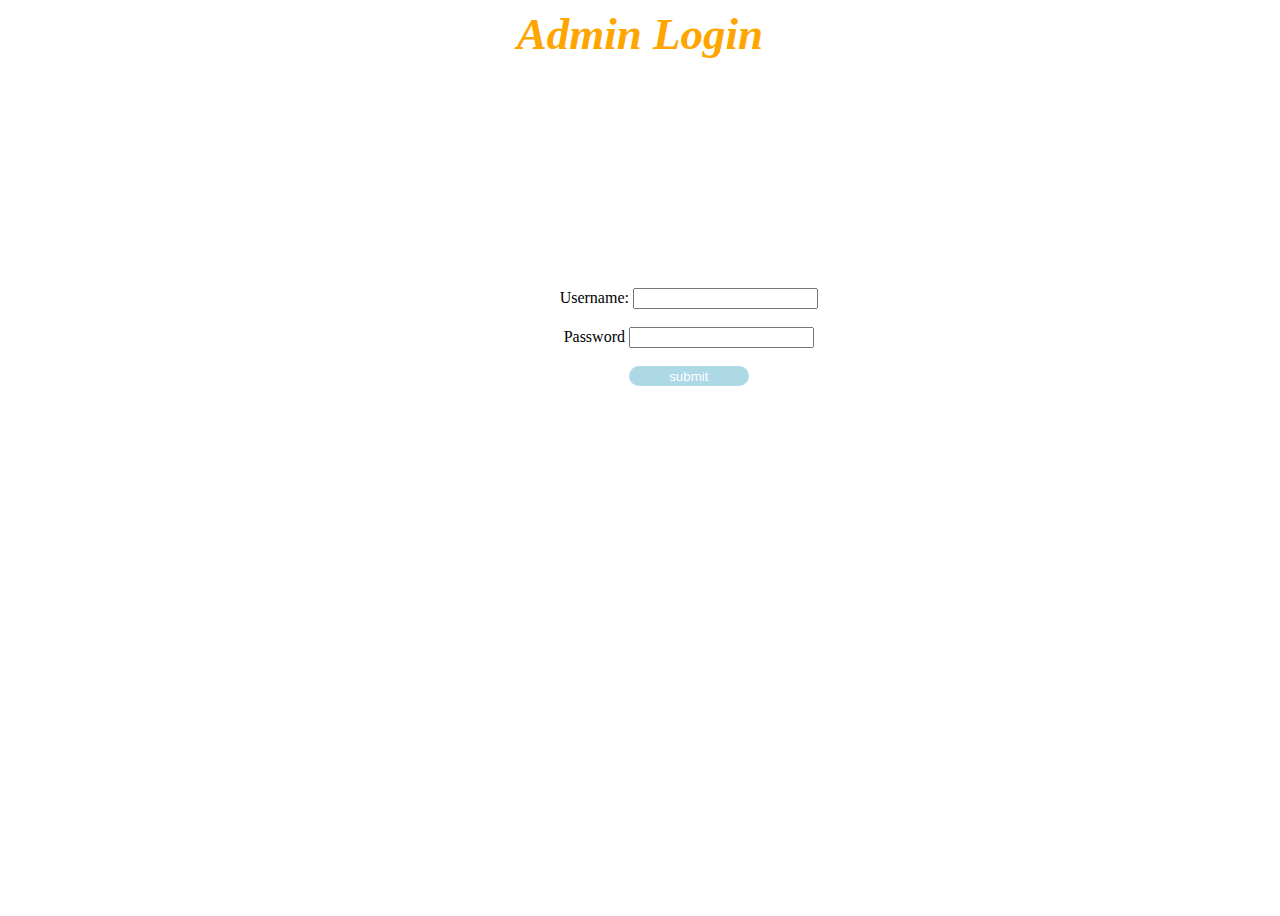
<file: admin.html>
<html>
<head>
  <link rel="stylesheet" href="admin.css">
</head>
<body>
<div class="admin-back">
  <h1 class="admin-heading">Admin Login</h1>
<div class="admin-form">
 <form action="adminlogin.php" method="get">
<div class="admin-login">
  <label for="uname">Username:</label>
  <input type="text" name="name" id="uname">
  <br>
  <br>
  <label for="pass">Password</label>
  <input type="password" name="pass" id="pass">
  <br>
  <br>
  <input type="submit" value="submit" class="admin-button">
</div>
  </form>
</div>
</div>
  </body>
</html>
</file>
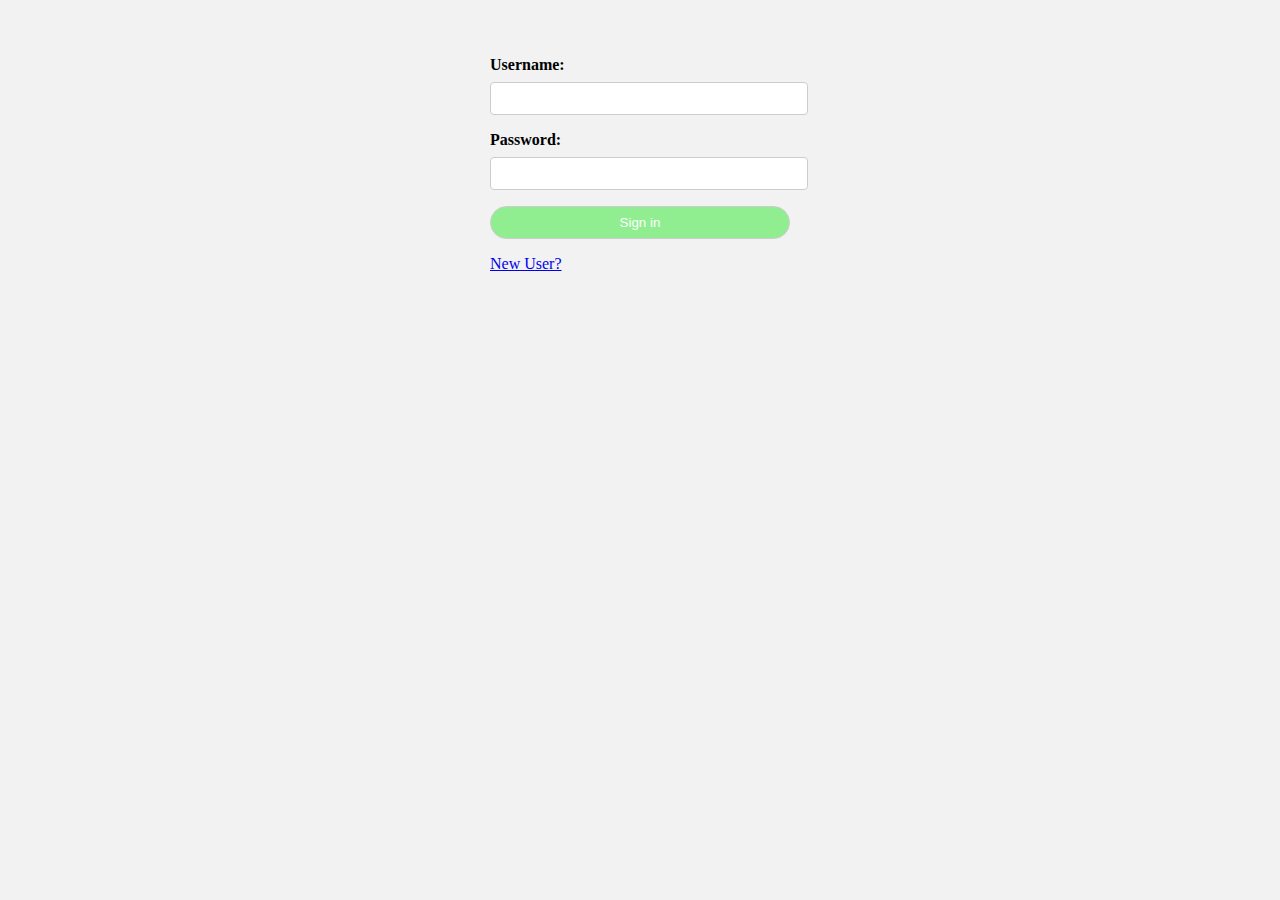
<file: p1.html>
<!DOCTYPE html>
<html lang="en">
<head>
    <meta charset="UTF-8">
    <meta name="viewport" content="width=device-width, initial-scale=1.0">
    <title>Sign in page</title>
    <link rel="stylesheet" href="styles.css">
</head>
<body>
   <div class="sign">
    <form action="login.php" method="post">
        <label for="name">Username:</label>
        <input type="text" id="name" name="name" required />

        <label for="password">Password:</label>
        <input type="password" id="password" name="password" required>        

   <input type="submit" value="Sign in" class="login">
</form>
     <a href="projectreg.html">New User?</a>
   </div>  
</body>
</html>
</file>
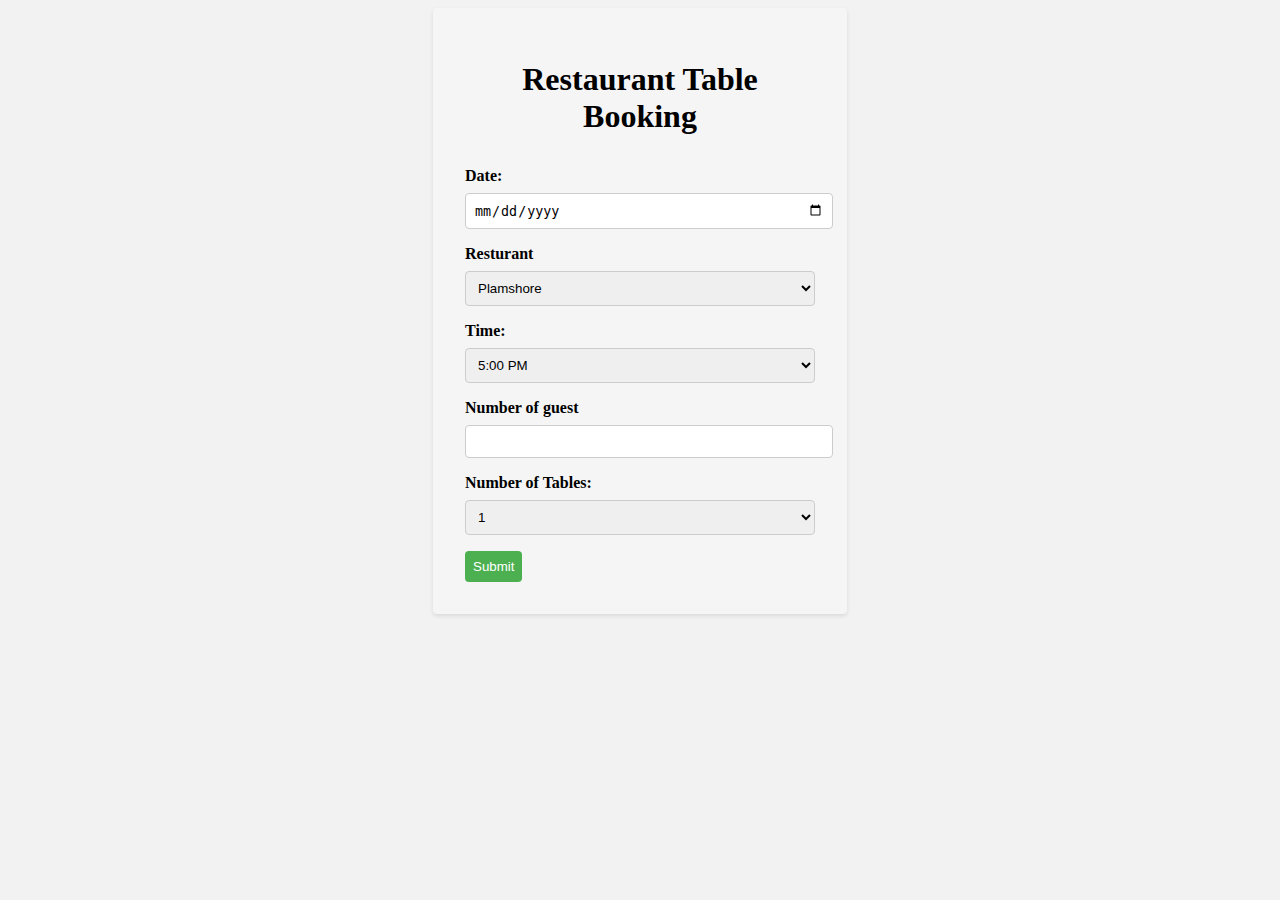
<file: p2.html>
<!DOCTYPE html>
<html>
  <head>
    <meta charset="UTF-8" />
    <title>Restaurant Table Booking</title>
    <link rel="stylesheet" href="styles.css">
  </head>
  <body>
    <div class="container">
      <h1>Restaurant Table Booking</h1>
      <form method="POST" action="res.php">
        <label for="date">Date:</label>
        <input type="date" id="date" name="date" required />
    
        <label for="Restaurant">Resturant</label>
        <select id="Restaurant" name="Restaurant" required>
          <option value="Plamshore">Plamshore</option>
          <option value="century park">century park</option>
          <option value="ha(Hotel adhinath)">Hotel adhinath</option>
          <option value="cb(Coal Barbeque)">Coal Barbeque</option>
          <option valuve="ss(SS Hyderabad)">SS Hyderabad</option>
        </select>  
        


        <label for="time">Time:</label>
        <select id="time" name="time" required>
          <option value="17:00">5:00 PM</option>
          <option value="18:00">6:00 PM</option>
          <option value="19:00">7:00 PM</option>
          <option value="20:00">8:00 PM</option>
        </select>

        <label for="Number_of_guests">Number of guest</label>
        <input type="number" id="Number_of_guests" name="Number_of_guests" min="2" max="10" required>

        <label for="tables">Number of Tables:</label>
        <select id="tables" name="tables" required>
          <option value="1">1</option>
          <option value="2">2</option>
          <option value="3">3</option>
          <option value="4">4</option>
        </select>

    <button type="submit">Submit</button>
        
      </form>
    </div>
</body>
</html>
</file>
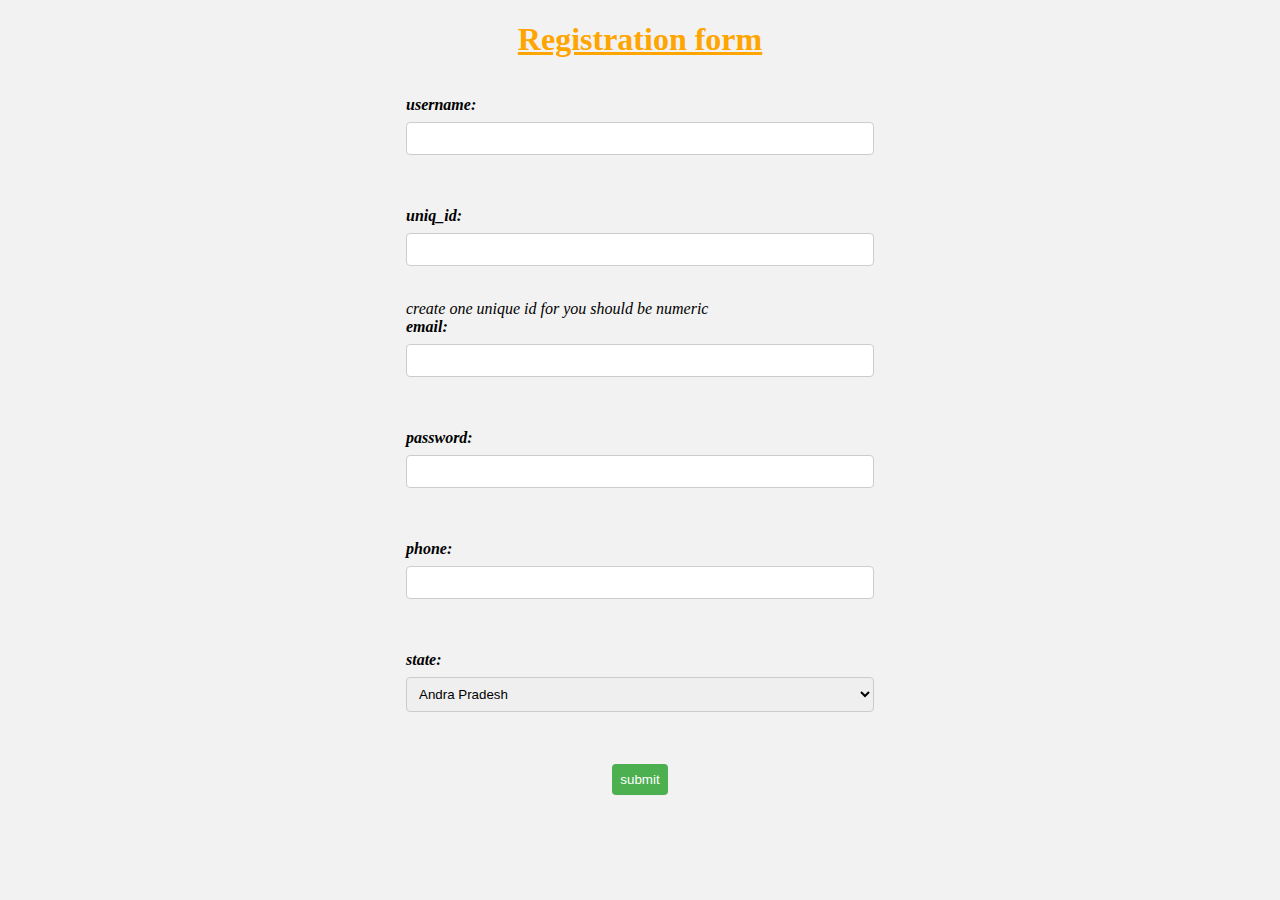
<file: projectreg.html>
<html>
<head>
 <link rel="stylesheet" href="styles.css">
</head>
<body>
<div class="registerback justify-content-center">
    <h1 class="reghead">Registration form</h1>
<form action="register.php" method="post" onsubmit="return validate_form()">
  <div class="formstyle">
    <label for="ame">username:</label> 
    <input type="text"  name="f_name" id="ame" required>
    <span id="name" class="error"></span>
<br>
<br>
<label for="reg">uniq_id:</label> 
<input type="text" name="reg_no" id="reg" required><br>
create one unique id for you should be numeric<br>
<label for="mail">email:</label> 
<input type="email"  id="mail" name="email" required>
<span id="mail1" class="error"></span>
<br>
<br>
<label for="pass">password:</label> 
<input type="password"  name="pws" id="pass">
<span id="pass1" class="error"></span>
<br>
<br>
<label for="ph">phone:</label> 
<input type="text"  id="ph" name="phone">
<br>
<br>
<label for="con">state:</label>  
<select name="country" id="con">
<option value="AP">Andra Pradesh</option>
<option value="TN">Tamil Nadu</option>
<option value="Karnakata">Karnataka</option>
<option value="kerala">Kerala</option>
</select>
<br>
<br>
<center>
<button>submit</button>
</center>
</div>
</form>
</div>
<script>
function validate_form()
{
alert("welcome");
const fnexpre=/^[A-Z][a-zA-Z]*$/;
var a=document.getElementById("ame");
var status=true;
if(!fnexpre.test(a.value)){
 document.getElementById("name").innerHTML="invalid name start with uppercase";
a.value="";
status=false;
} else {
 document.getElementById("name").innerHTML="";
}
alert("hii");
const emexpre=/^[a-zA-Z0-9._%+-]+@[a-zA-Z0-9.-]+\.[a-zA-Z]{2,6}$/;
var b=document.getElementById("mail");
if(!emexpre.test(b.value)){
document.getElementById("mail1").innerHTML="invalid email";
b.value="";
status=false;
} else{
document.getElementById("mail1").innerHTML="";
}
alert("hello")
const pexpre=/^[0-9]*$/;
var c=document.getElementById("pass");
if(!pexpre.test(c.value)){
document.getElementById("pass1").innerHTML="invalid password";
c.value="";
status=false;
} else {
document.getElementById("pass1").innerHTML="";
}
return status;
}
</script>
</body>
</html>
</file>
<file: admin.css>
.admin-back{
 background-image:url("https://img.freepik.com/free-photo/office-supplies-keyboard-coffee-cup-card-eyeglasses-candle-headphone-blue-background_23-2148041892.jpg?ga=GA1.1.1910768974.1722428793&semt=ais_hybrid");
background-size:cover;
height:100vh;
}
.admin-login{
background-image:url("https://img.freepik.com/free-photo/blue-user-icon-symbol-website-admin-social-login-element-concept-white-background-3d-rendering_56104-1217.jpg?ga=GA1.1.1910768974.1722428793&semt=ais_hybrid");
background-size:cover;
width:27vw;
padding:20px;

}
.admin-form{
text-align:center;
padding:8px;
margin:480px;
margin-top:200px;
}
.admin-heading{
    color:orange;
    font-family:"Caveat";
    font-size:45px;
    font-style:italic;
    text-align:center;
}
.admin-button{
    background-color:lightblue;
    color:white;
    width:120px;
    height:20px;
    border-width:0px;
    border-radius:10px;
}
</file>
<file: styles.css>
body {
    font-family: Georgia, 'Times New Roman', Times, serif;
    background-color: #f2f2f2;
    background-image: url(https://cdnimg.webstaurantstore.com/uploads/blog/2019/4/restaurant-table-settings-formal.gif);
    background-position: 100%;
  }
  .sign{
    width: 300px;
    background-color: #f2f2f2;
    border-radius: 2px;
    padding: 3rem;
    display: block;
    margin: 0 auto;
  }
  
  .container {
    width: 350px;
    margin: 0 auto;
    padding: 2rem;
    background-color: whitesmoke;
    border-radius: 4px;
    box-shadow: 0 2px 4px rgba(0, 0, 0, 0.1);
  }
  
  h1 {
    text-align: center;
    margin-bottom: 2rem;
  }
  
  label {
    display: block;
    margin-bottom: 0.5rem;
    font-weight: bold;
  }
  
  input,
  select {
    display: block;
    width: 100%;
    padding: 0.5rem;
    margin-bottom: 1rem;
    border-radius: 4px;
    border: 1px solid #ccc;
  }
  
  button {
    display: block;
    padding: 0.5rem;
    background-color: #4CAF50;
    color: #fff;
    border: none;
    border-radius: 4px;
    cursor: pointer;
  }
.registerback{
 background-size:cover;
position:absolute;
top:0;
left:0;
height:100%;
width:100%;
}
.reghead{
color:orange;
font-family:"Caveat";
text-align:center;
text-decoration:underline;
}
.formstyle{
 color:black;
 font-style:italic;
 background-image:url("https://png.pngtree.com/thumb_back/fh260/background/20220112/pngtree-glass-morphim-effect-registration-banner-with-gradient-blue-image_934693.jpg");
padding:6px;
margin-left:400px;
margin-right:400px; 
margin-bottom:20px;

}
.error{
 color:red;
}

.login{
  background-color:lightgreen;
  color:white;
  border-radius:20px;
  }
</file>
